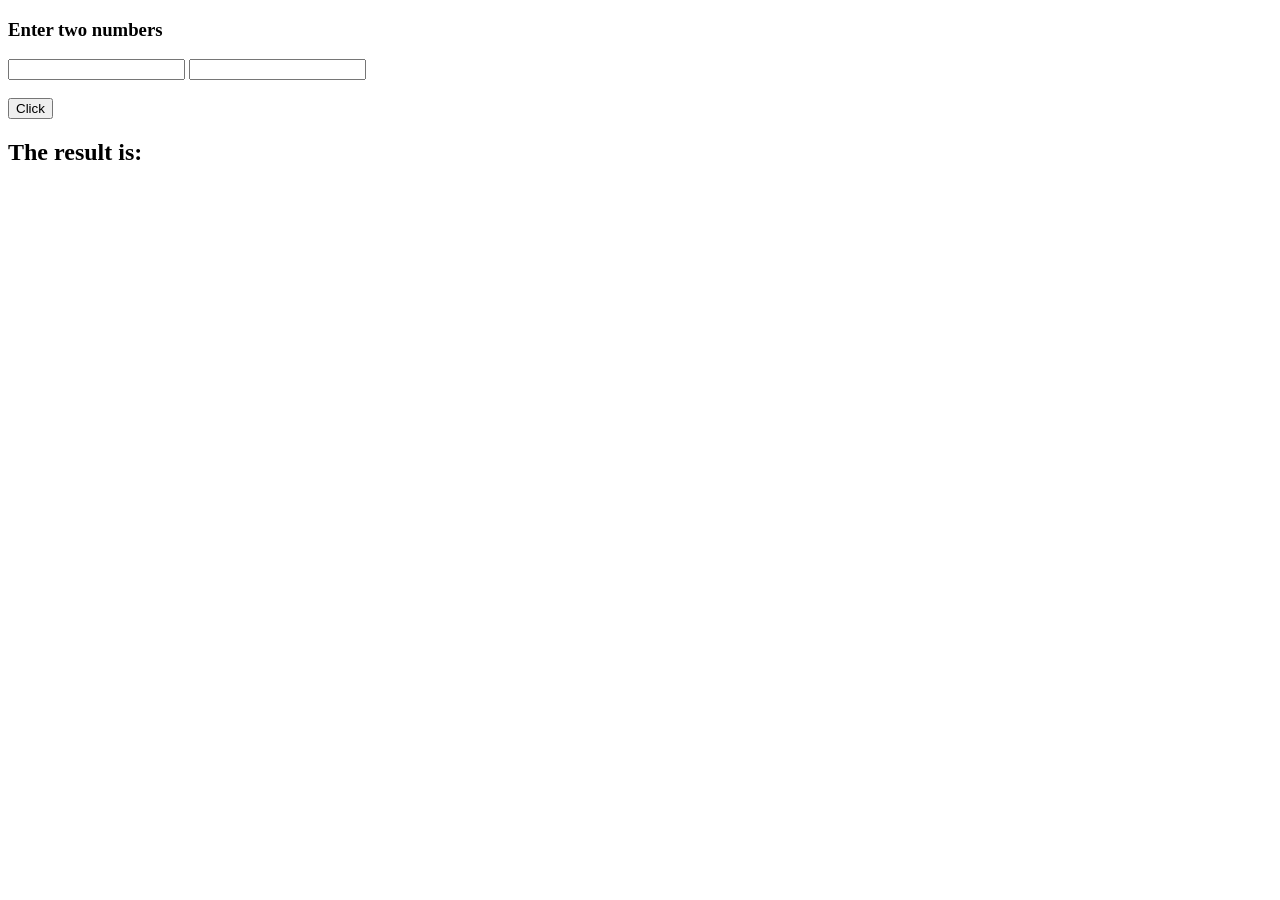
<file: test2.html>
<!DOCTYPE html>
<html lang="en">
<head>
    <meta charset="UTF-8">
    <meta name="viewport" content="width=device-width, initial-scale=1.0">
    <title>Calculator</title>
</head>
<body>
    <h3>Enter two numbers</h3>

    <input type="text" id="input1">
    <input type="text" id="input2">

    <br><br>

    <button id="btn1">Click</button>

    <h2 id="result">The result is:</h2>

    <script>
        let b = document.getElementById("btn1");
        let result = document.getElementById("result");

        b.addEventListener("click", fun);

        function fun() {
            let firstNum = document.getElementById("input1").value;
            let secondNum = document.getElementById("input2").value;

            let answer = parseInt(firstNum) + parseInt(secondNum);

            result.innerText = "The result is: " + answer;
        }
    </script>
</body>
</html>
</file>
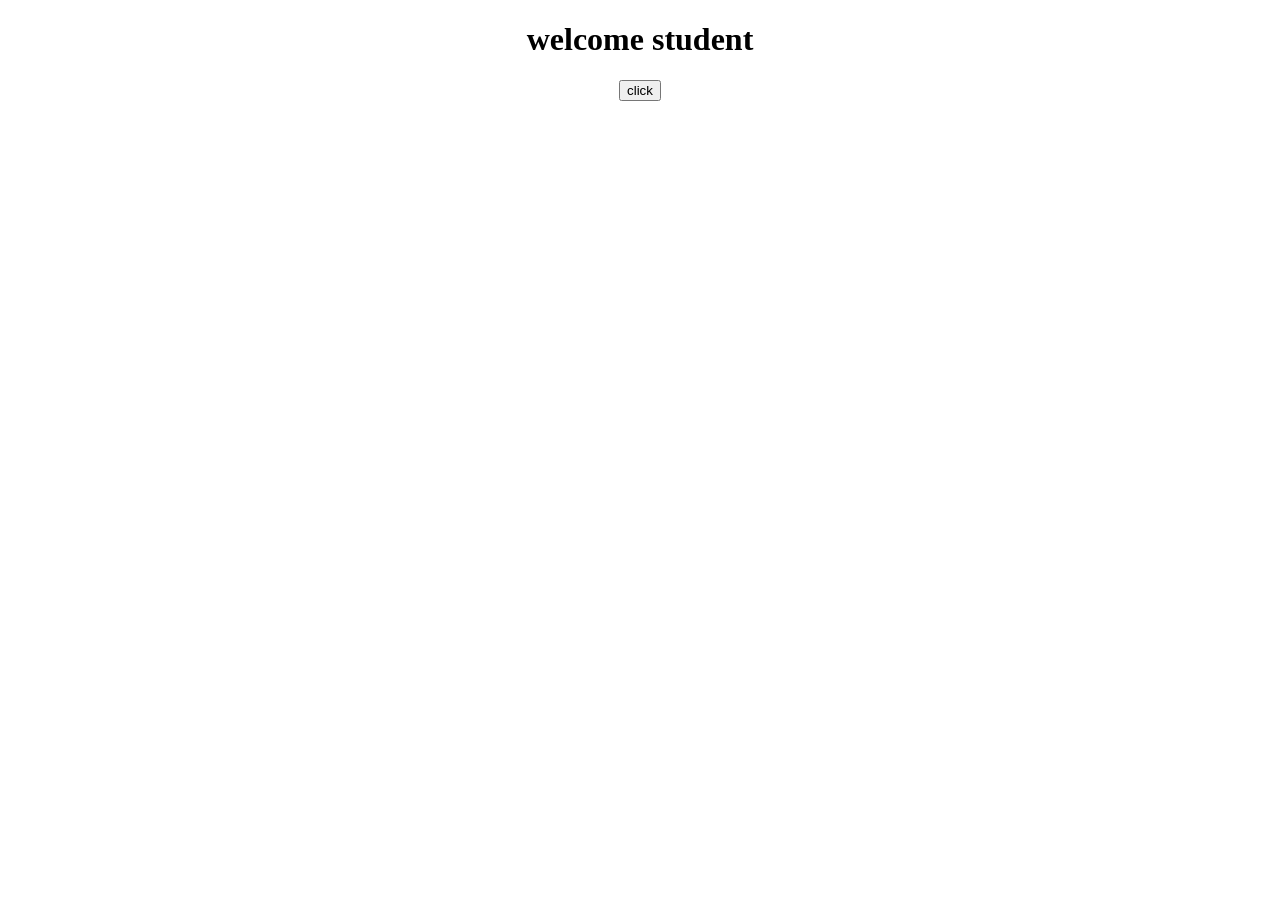
<file: text1.html>
<!DOCTYPE html>
<html lang="en">
<head>
    <meta charset="UTF-8">
    <meta name="viewport" content="width=device-width, initial-scale=1.0">
    <title>Document</title>
    <style>
        body{
            text-align: center;
            margin-top: 18px;
        }
    </style>
</head>
<body>
         <h1 id="text1" >welcome student</h1> 
          <button id="text2" >click</button> 
</body>
   <script>
    let t =document.getElementById("text1")
    let b =document.getElementById("text2")
     b.addEventListener("click",fun);
      function fun (){
        t.innerHTML="hello";
        document.body.style.backgroundColor="red";

      }

   </script>

</html>
</file>
